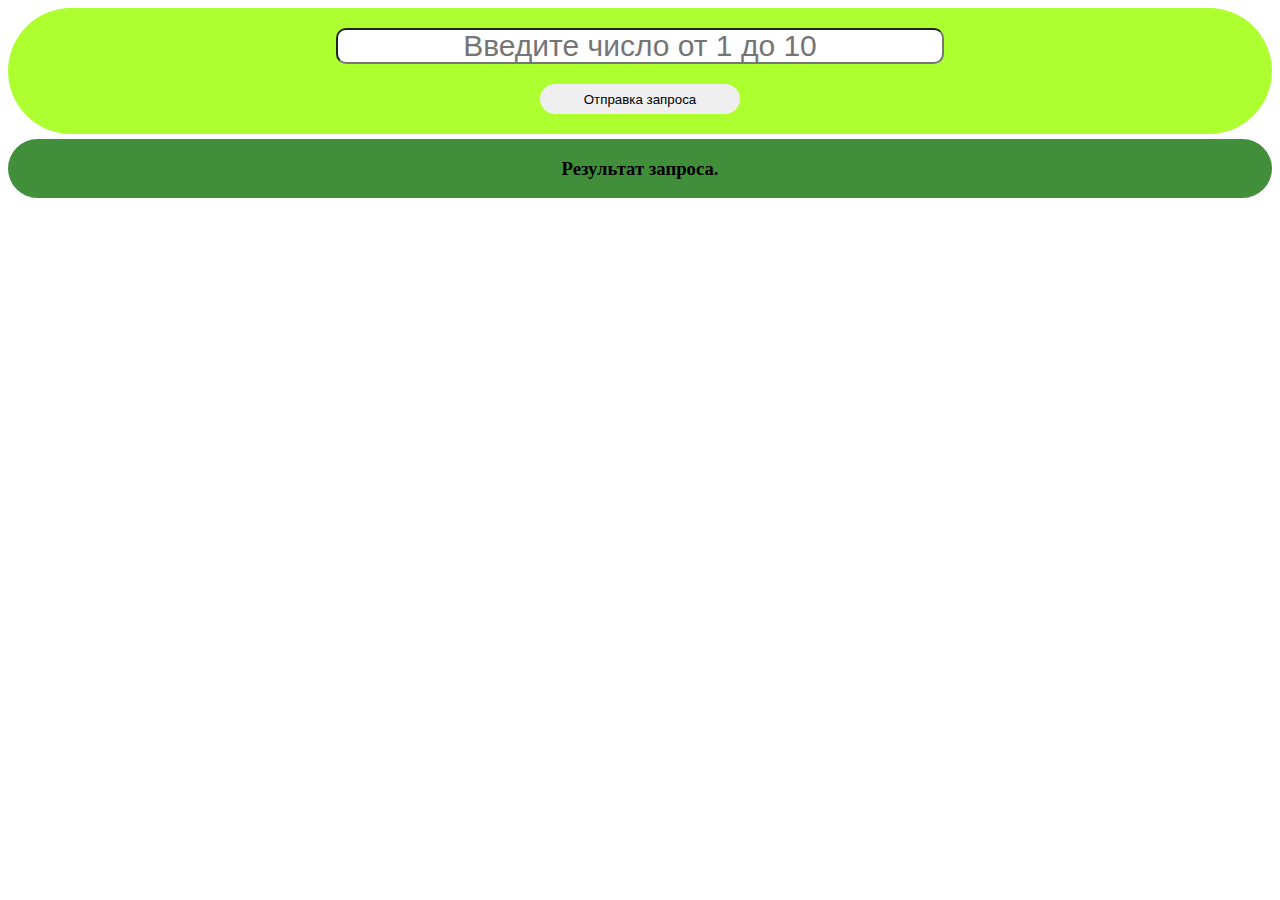
<file: task3/index.html>
<!DOCTYPE html>
<html lang="en">
<head>
  <link rel="stylesheet" href="style.css">
  <meta charset="UTF-8">
  <title>Home_work_task3</title>
</head>
<body>

<div class='request_block'>
  <input id="input" placeholder="Введите число от 1 до 10" type="text">
  <button id='btn'>Отправка запроса</button>
</div>
<div class='content'>
  <h3>Результат запроса.</h3>
</div>

<script>
  function useRequest(url, callback) {
    const xhr = new XMLHttpRequest();
    xhr.open('GET', url);

    xhr.onload = function() {
        if (xhr.status !== 200) {
            console.log('Статус ответа: ', xhr.status);
        } else {
            const result = JSON.parse(xhr.response);
            if (callback) {
                callback(result);
            }
        }
    };

    xhr.onerror = function() {
        console.log('Ошибка! Статус ответа: ', xhr.status);
    };

    xhr.send();
  }

  const btnNode = document.querySelector('#btn');
  const contentNode = document.querySelector('.content');

  function displayContent(apiData){
      let cards = ''

      apiData.forEach(item => {
          const cardBlock = `
        <div class="card">
          <img class="card_image" src="${item.download_url}" alt="image">
          <p>${item.author}</p>
        </div>`;
          cards = cards + cardBlock;
      });

      contentNode.innerHTML = cards;
  }

  function displayNoContent(value){
      contentNode.innerHTML = `<h2>Число ${value} вне диапазона от 1 до 10</h2>`;
  }

  btnNode.addEventListener('click', () => {
      const value = document.querySelector('input').value;
      if (value > 0 && value < 11){
          useRequest(`https://picsum.photos/v2/list?limit=${value}`, displayContent)
      } else {
          displayNoContent(value)
      }
  });

</script>
</body>
</html>
</file>
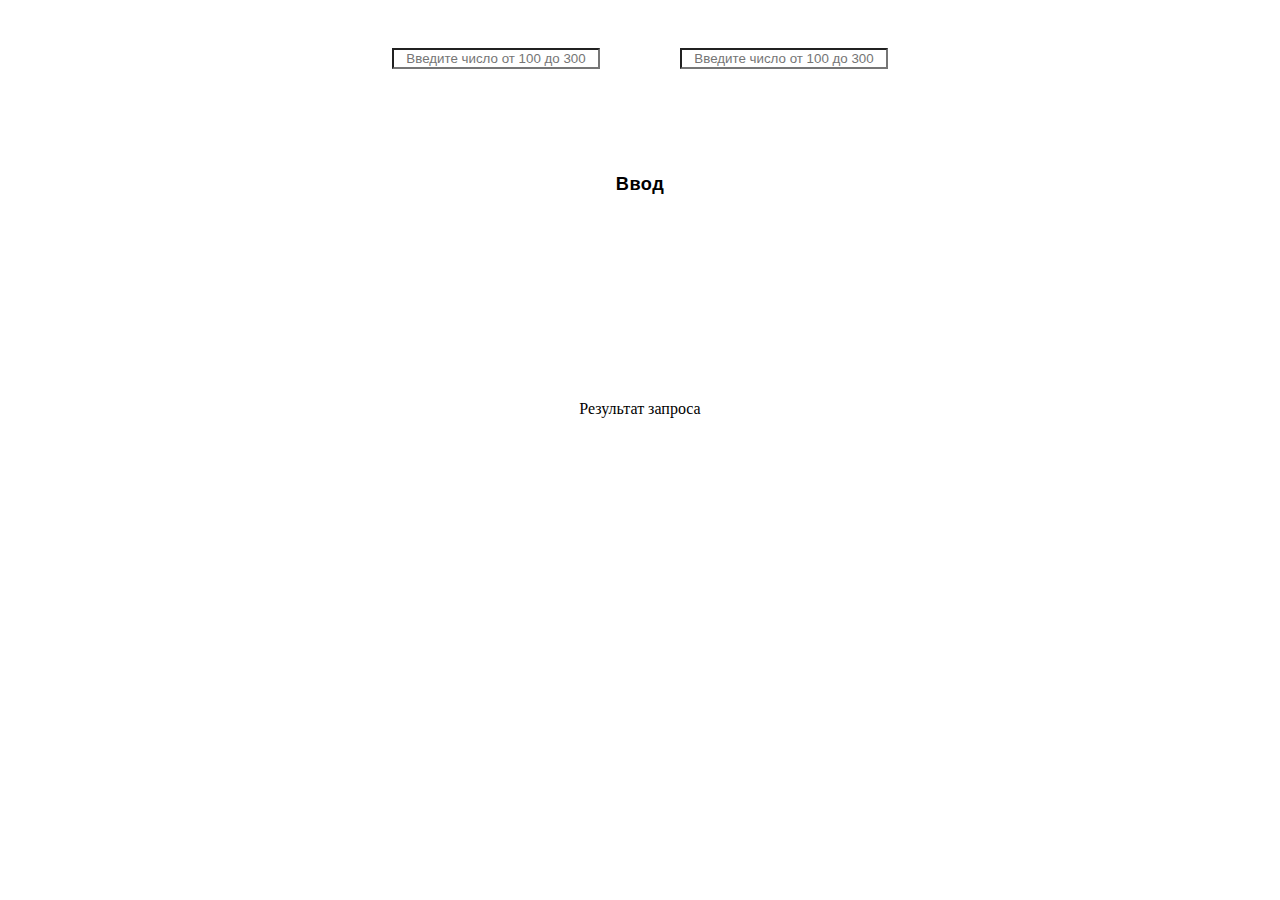
<file: task4/index.html>
<!DOCTYPE html>
<html lang="ru">
<head>
    <meta charset="UTF-8">
    <link rel="stylesheet" href="style.css">
    <title>Home_work_task4</title>
</head>
<body>

  <div class='input'>
  <input id='first_input' type="text" placeholder="Введите число от 100 до 300">
  <p></p>
  <br>
  <input id='second_input' type="text" placeholder="Введите число от 100 до 300">
  <br>
  </div> 
  <div class="wraper_button">
  <button class='btn'>Ввод</button>
  </div>


  <div id='content'>
  <p>Результат запроса</p>
  </div>

<script src="script.js"></script>
</body>
</html>
</file>
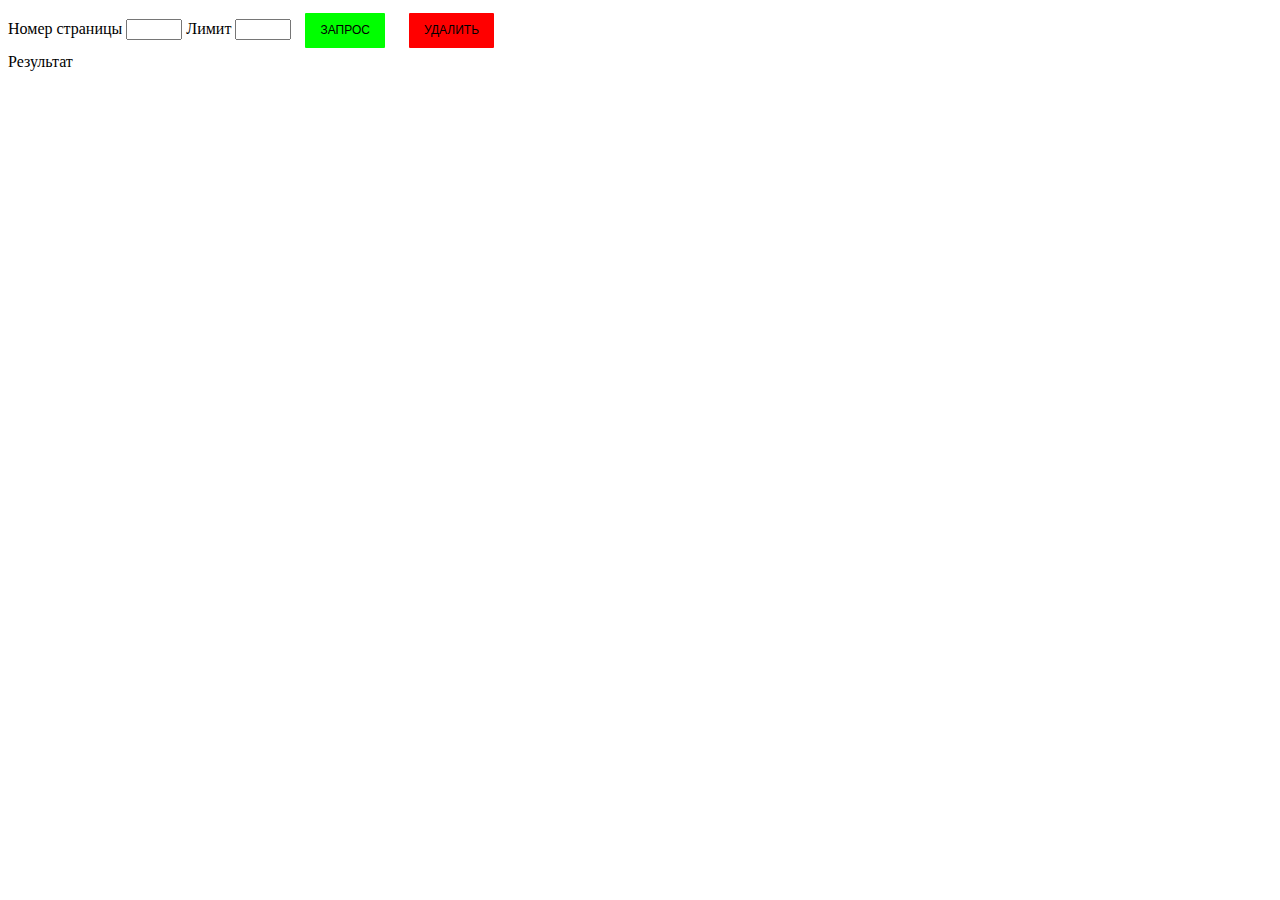
<file: task5/index.html>
<!DOCTYPE html>
<html lang="ru">
<head>
    <meta charset="UTF-8">
    <meta http-equiv="X-UA-Compatible" content="IE=edge">
    <meta name="viewport" content="width=device-width, initial-scale=1.0">
    <link rel="stylesheet" href="style.css">
    <title>Home_work_task5</title>
</head>
<body>
    <div class="input_wrap">
        <lable>Номер страницы
            <input type="number" class="input-field input-page" min="1" max="10">
        </lable>
        
        <lable>Лимит
            <input type="number" class="input-field input-limit" min="1" max="10">
        </lable>
        
        <button class="btn j-btn-request">запрос</button>
        <button class="btn j-btn-clear">удалить</button>
    </div>
    <div class="j-result">Результат</div>


    <script src="script.js"></script>
</body>
</html>
</file>
<file: task3/style.css>
.request_block {
    border-radius: 70px;
    padding: 20px;
    background-color: #ADFF2F;
    display: flex;
    flex-direction: column;
    justify-content: center;
    align-items: center
}

#input {
    margin: 0 auto 20px;
    width: 600px;
    height: 30px;
    border-radius: 10px;
    font-size: 30px;
    text-align: center
}

#btn {
    border: none;
    width: 200px;
    height: 30px;
    border-radius: 15px;
    transition: 0.5s
}

#btn:hover {
    transform: scale(1.25);
    background-color:rgb(189, 186, 5)
}

.content {
    border-radius: 30px;
    background-color:rgb(65, 143, 58);
    margin: 5px auto;
    display: flex;
    justify-content: center;
    flex-wrap: wrap;
    min-width: 300px
}

.card_image {
    display: block;
    margin: 5px;
    width: 200px;
    height: 150px
}

.card {
    width: 200px;
    margin: 20px
}
</file>
<file: task4/style.css>
input:focus {
    transform: scale(1.1)
}

.input {
    width: 100%;
    height: 100%;   
    display: flex;
    align-items: center;   
    justify-content: center;
    overflow: auto;
}

#first_input {
    margin: 40px;
    width: 200px;
    text-align: center;
    background-color: #FFFFFF;

}

#second_input {
    margin: 40px;
    width: 200px;
    text-align: center;
    background-color: #FFFFFF;

}

.wraper_button {    
    width: 100%;
    height: 100%;   
    display: flex;
    align-items: center;   
    justify-content: center;
    overflow: auto;    
}

.btn {
    
    margin-top: 50px;
    margin-bottom: 50px;
    width: 350px;
    height: 50px;
    background-color: #FFFFFF;
    border: none;
    border-radius: 5px;  
    font-size: 18.2px;
    line-height: 34px;
    font-weight: 700;
    letter-spacing: 0.025em;
    color: #000000;   
}

.btn:hover {
    background-color: #7FFF00;
    transform: scale(1.1)    
}

#content {
    margin: 0 auto;       
    text-align: center;
    background-color: #FFFFFF;
    width: 500px;
    height: 300px;   
    display: flex;
    align-items: center;   
    justify-content: center;
    overflow: auto;
    border-radius: 15px;   
}
</file>
<file: task5/style.css>
.input_wrap{
    display: block;
    max-width: 600px;
}

.j-result{
    max-width: 600px;
    position: relative;
}

img {
    width: 100%;
    height: 100%; 
    max-height: 600px;
    object-fit: cover;
  }

  .btn {
    padding: 0;
    background-color: transparent;
    border: none;
    outline: none;
    -webkit-tap-highlight-color: transparent;
    box-shadow: none;
    cursor: pointer;    
    margin: 5px 10px;
    padding: 10px 15px;
    border-radius: 1px;
    font-size: 12px;
    line-height: 15px;
    text-transform: uppercase;
    color: #000000;
    background: #00FF00;
    transition: 0.3s;
    max-width: 120px;
  }
  
  .j-btn-clear{
    background: #FF0000;
  }

  .btn:hover {
    box-shadow: 0px 2px 8px 2px rgba(141,150,178,.3);
    transform: scale(1.05);
  }
</file>
